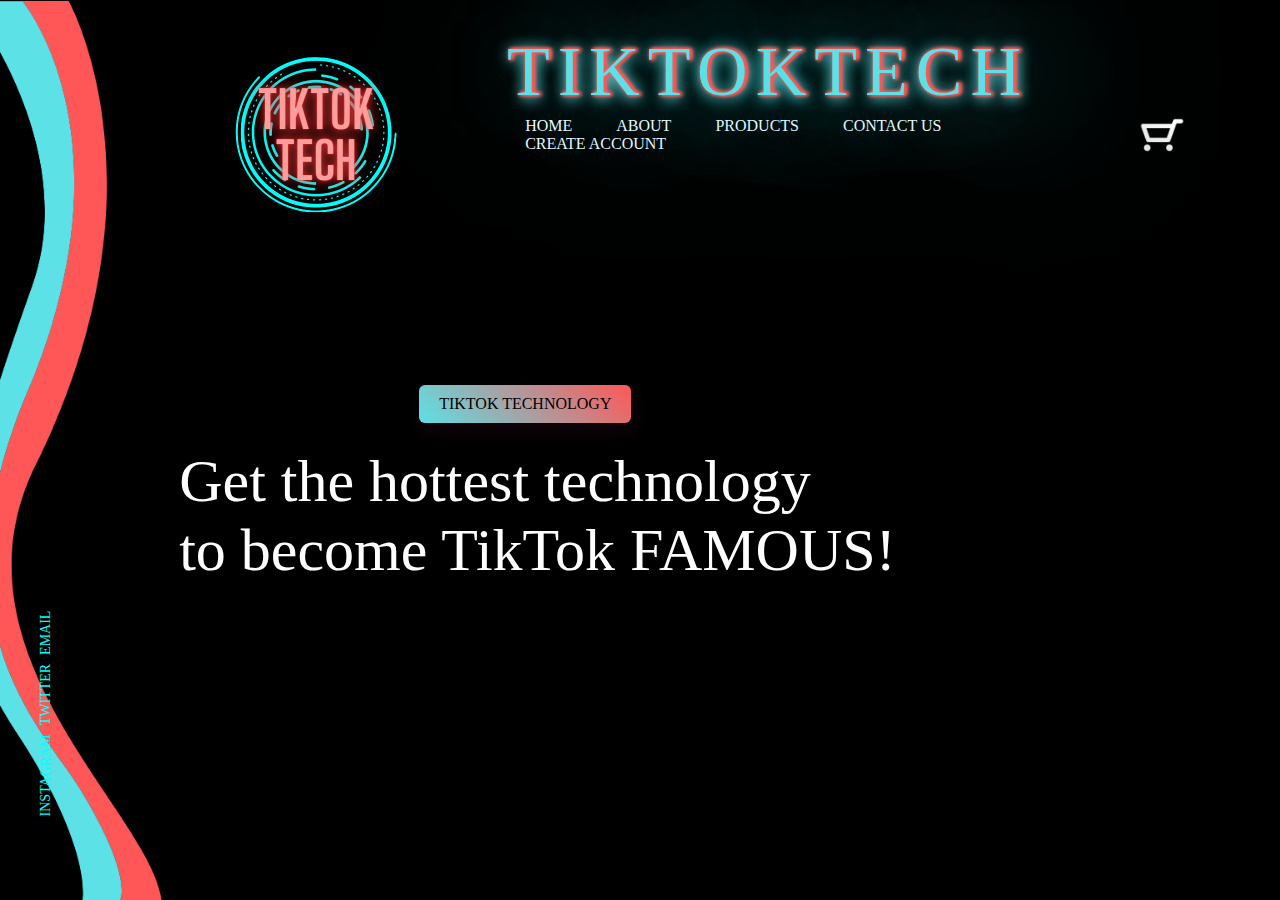
<file: index.html>
<html>
<head>
    <title> Home - TikTok Tech </title>

    <link rel="stylesheet" href="style.css">
</head>
<body> 
    <div class="container">
        <h1 class="neon" data-text="U"><span class="flicker-slow">TIKTOK</span><span class="flicker-fast">TECH</span></h1>
        <div class="navbar">
            <img src="images/logo.png" class="logo">;
            <nav>
                <ul>
                    <li><a href ="index.html">HOME</a></li>
                    <li><a href ="aboutus.html">ABOUT</a></li>
                    <li><a href ="products.html">PRODUCTS</a></li>
                    <li><a href ="contactus.html">CONTACT US</a></li>
                    <li><a href ="account.html">CREATE ACCOUNT</a></li>

                </ul>
            </nav>
            <img src="images/cart.png" class="cart">;
        </div>
        <div class="content">
            <a href="products.html" class ="btn">TIKTOK TECHNOLOGY</a>
            <h2>Get the hottest technology<br>to become TikTok FAMOUS!</h2>
        </div>
            <img src="images/phone.png" class="feature-img">
        <div class="social-links">
            <a href="https://instagram.com/">INSTAGRAM</a>
            <a href="https://twitter.com/">TWITTER</a>
            <a href="https://gmail.com/">EMAIL</a>
        </div>

    </div>
</body>
</html>
</file>
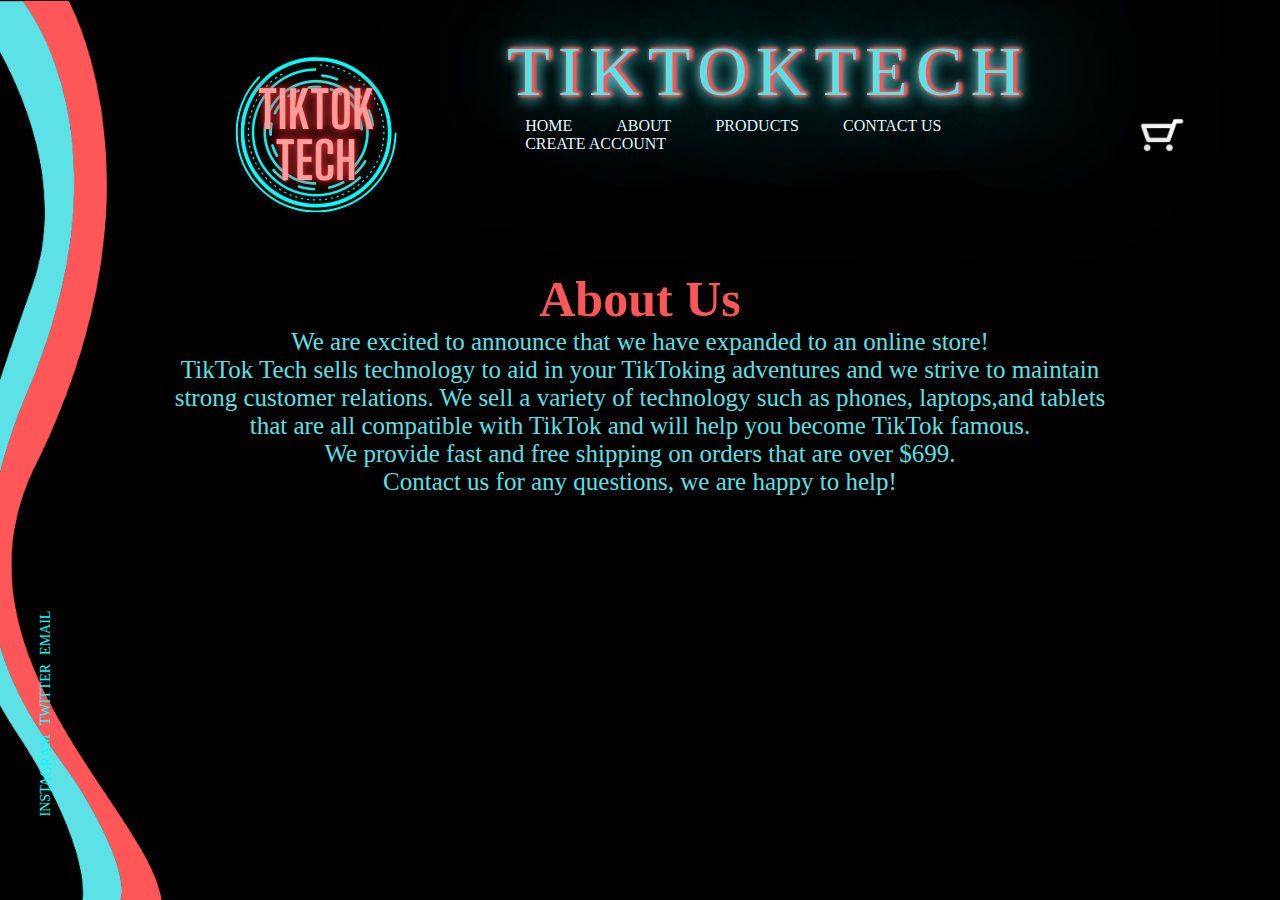
<file: aboutus.html>
<html>
<head>
    <title> About Us - TikTok Tech </title>

    <link rel="stylesheet" href="style.css">
</head>
<body>
   
    <div class="container">
        <h1 class="neon" data-text="U"><span class="flicker-slow">TIKTOK</span><span class="flicker-fast">TECH</span></h1>
        
        <div class="navbar">
            </a><img src="images/logo.png" class="logo">;
            <nav>
                <ul>
                    <li><a href ="index.html">HOME</a></li>
                    <li><a href ="aboutus.html">ABOUT</a></li>
                    <li><a href ="products.html">PRODUCTS</a></li>
                    <li><a href ="contactus.html">CONTACT US</a></li>
                    <li><a href ="account.html">CREATE ACCOUNT</a></li>

                </ul>
            </nav>
        
            <img src="images/cart.png" class="cart">;
        </div>
        <center>
        <h2 style="color:#FF5757;font-size: 50px;"> About Us </h2>
        <p style="color:#5CE1E6;font-size: 25px;"> We are excited to announce that we have expanded to an online store!<br>TikTok Tech sells technology to aid in your TikToking adventures and we strive to maintain<br>strong customer relations.
        We sell a variety of technology such as phones, laptops,and tablets<br>that are all compatible with TikTok and will help you become TikTok famous.<br>
        We provide fast and free shipping on orders that are over $699.<br> Contact us for any questions, we are happy to help! </p>
        </center>
        <div class="social-links">
            <a href="https://instagram.com/">INSTAGRAM</a>
            <a href="https://twitter.com/">TWITTER</a>
            <a href="https://gmail.com/">EMAIL</a>
        </div>
    </div>
</body>
</html>
</file>
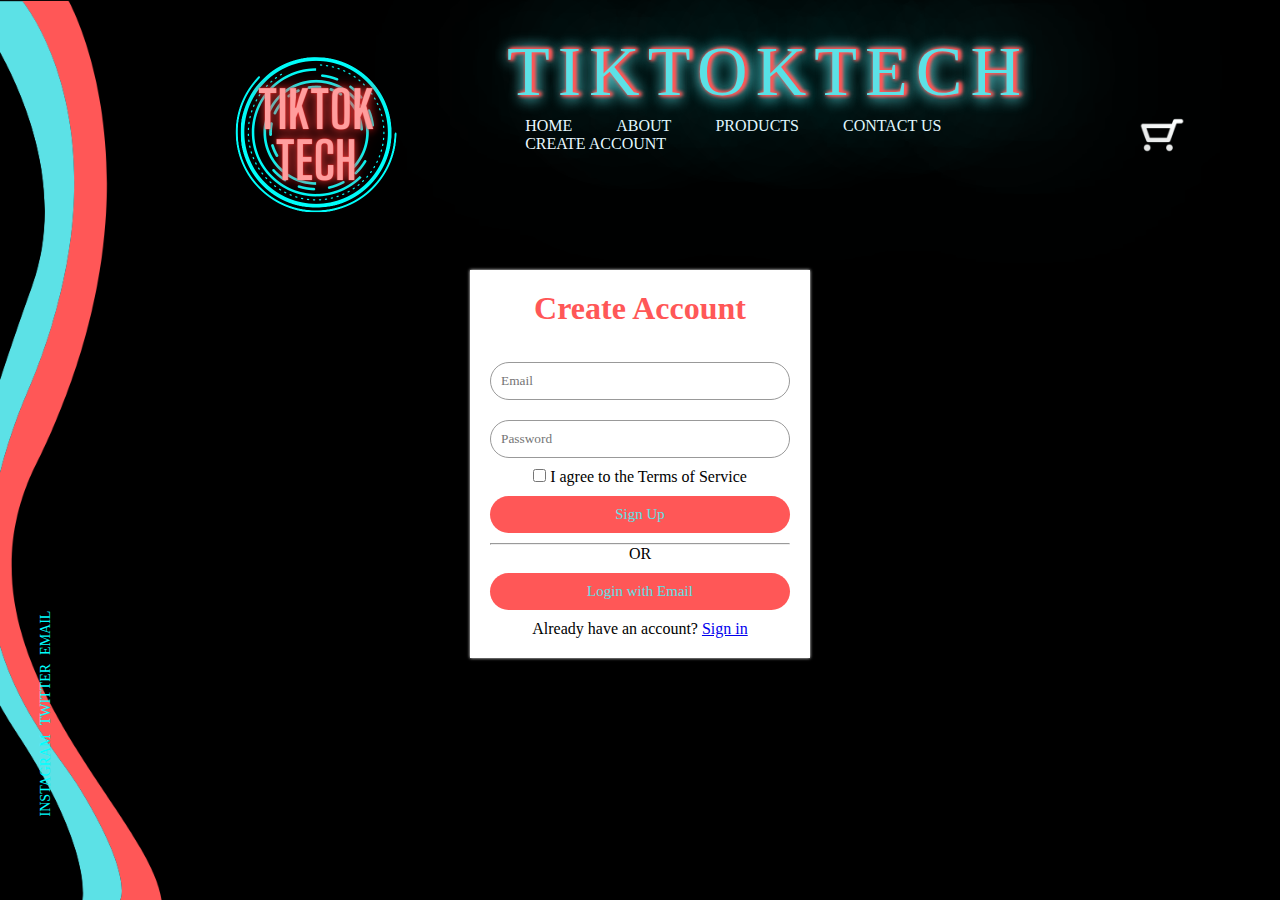
<file: account.html>
<html>
<head>
    <title> Create Account - TikTok Tech </title>

    <link rel="stylesheet" href="style.css">
</head>
<body> 
    <div class="container">
        <h1 class="neon" data-text="U"><span class="flicker-slow">TIKTOK</span><span class="flicker-fast">TECH</span></h1>
        <div class="navbar">
            <img src="images/logo.png" class="logo">;
            <nav>
                <ul>
                    <li><a href ="index.html">HOME</a></li>
                    <li><a href ="aboutus.html">ABOUT</a></li>
                    <li><a href ="products.html">PRODUCTS</a></li>
                    <li><a href ="contactus.html">CONTACT US</a></li>
                    <li><a href ="account.html">CREATE ACCOUNT</a></li>

                </ul>
            </nav>
            <img src="images/cart.png" class="cart">;
        </div>
        <div class="create-account">
            <h1> Create Account </h1>
            <form>
            <input type="email" class="input-box" placeholder="Email">
            <input type="email" class="input-box" placeholder="Password">
            <p><span><input type="checkbox"></span> I agree to the Terms of Service</p>
            <button type="button" class="signup-btn">Sign Up</button>
            <hr>
            <p class="or">OR</p>
            <button type="button" class="signup-btn">Login with Email</button>
            <p>Already have an account? <a href="#">Sign in</a></p>
            </form>
        </div>
        <div class="social-links">
            <a href="https://instagram.com/">INSTAGRAM</a>
            <a href="https://twitter.com/">TWITTER</a>
            <a href="https://gmail.com/">EMAIL</a>
        </div>
    </div>
</body>
</html>
</file>
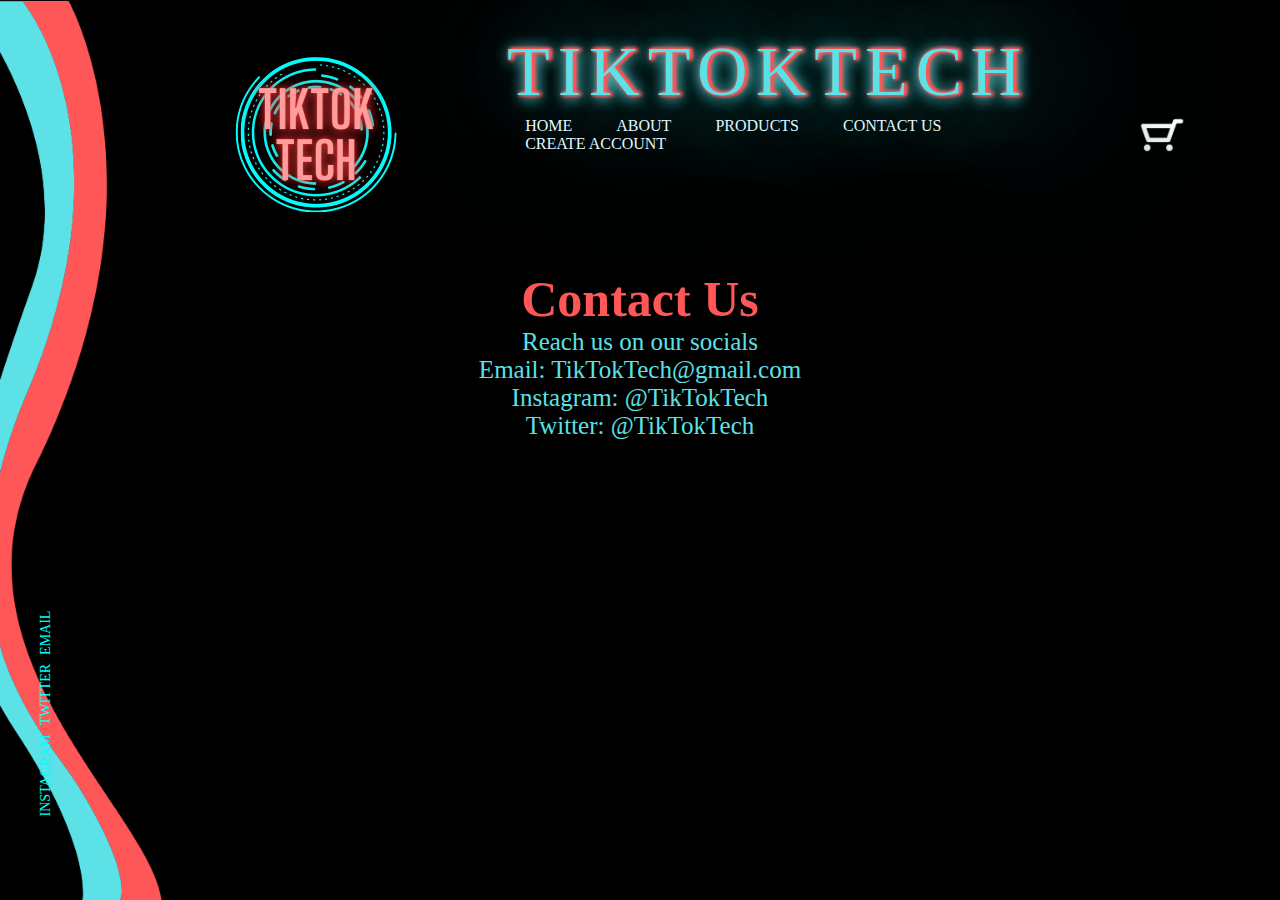
<file: contactus.html>
<html>
<head>
    <title> Contact Us - TikTok Tech </title>

    <link rel="stylesheet" href="style.css">
</head>
<body>
   
    <div class="container">
        <h1 class="neon" data-text="U"><span class="flicker-slow">TIKTOK</span><span class="flicker-fast">TECH</span></h1>
        
        <div class="navbar">
            </a><img src="images/logo.png" class="logo">;
            <nav>
                <ul>
                    <li><a href ="index.html">HOME</a></li>
                    <li><a href ="aboutus.html">ABOUT</a></li>
                    <li><a href ="products.html">PRODUCTS</a></li>
                    <li><a href ="contactus.html">CONTACT US</a></li>
                    <li><a href ="account.html">CREATE ACCOUNT</a></li>

                </ul>
            </nav>
        
            <img src="images/cart.png" class="cart">;
        </div>
        <center>
            <h1 style="color:#FF5757;font-size: 50px;"> Contact Us</h1>
            <p style="color:#5CE1E6;font-size: 25px;"> Reach us on our socials<br>Email: TikTokTech@gmail.com<br>Instagram: @TikTokTech<br>Twitter: @TikTokTech<br></p>
        </center>
        <div class="social-links">
            <a href="https://instagram.com/">INSTAGRAM</a>
            <a href="https://twitter.com/">TWITTER</a>
            <a href="https://gmail.com/">EMAIL</a>
        </div>
    </div>
</body>
</html>
</file>
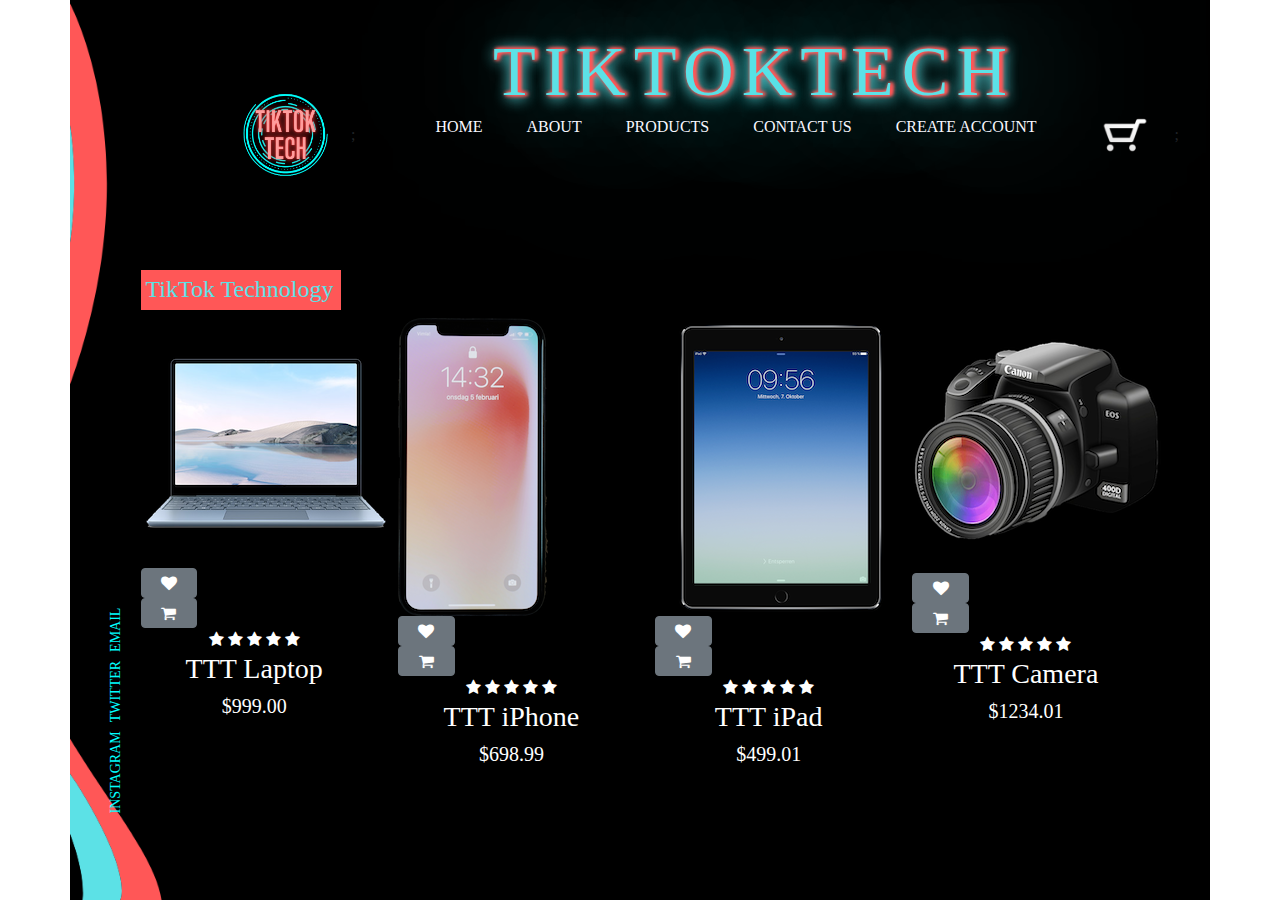
<file: products.html>
<html>
<head>
    <title> Products - TikTok Tech </title>
    <link rel="stylesheet" href="style.css">
    <link rel="stylesheet" href="https://stackpath.bootstrapcdn.com/bootstrap/4.5.2/css/bootstrap.min.css">
    <link rel="stylesheet" href="https://stackpath.bootstrapcdn.com/font-awesome/4.7.0/css/font-awesome.min.css">
</head>
<body> 
    <div class="container">
        <h1 class="neon" data-text="U"><span class="flicker-slow">TIKTOK</span><span class="flicker-fast">TECH</span></h1>
        <div class="navbar">
            </a><img src="images/logo.png" class="logo">;
            <nav>
                <ul>
                    <li><a href ="index.html">HOME</a></li>
                    <li><a href ="aboutus.html">ABOUT</a></li>
                    <li><a href ="products.html">PRODUCTS</a></li>
                    <li><a href ="contactus.html">CONTACT US</a></li>
                    <li><a href ="account.html">CREATE ACCOUNT</a></li>

                </ul>
            </nav>
            <img src="images/cart.png" class="cart">;
        </div>
        <div class="container2">
            <h2>TikTok Technology</h2>
            <div class="row">
                <div class="col-md-3">
                    <div class="product-top">
                        <img src="images/laptop.png">
                        <div class="overlay">
                            <button type="butn" class="btn btn-secondary" title="Favorite"><i class="fa fa-heart"></i></button>
                            <button type="butn" class="btn btn-secondary" title="Add to Cart"><i class="fa fa-shopping-cart"></i></button>
                        </div>
                    </div>
                    <div class="product-bottom text-center">
                        <i class="fa fa-star"></i>
                        <i class="fa fa-star"></i>
                        <i class="fa fa-star"></i>
                        <i class="fa fa-star"></i>
                        <i class="fa fa-star"></i>
                        <h3>TTT Laptop</h3>
                        <h5>$999.00</h5>
                    </div>
                </div>
                <div class="col-md-3">
                <div class="product-top">
                <img src="images/iphone.png">
                    <div class="overlay">
                        <button type="butn" class="btn btn-secondary" title="Favorite"><i class="fa fa-heart"></i></button>
                        <button type="butn" class="btn btn-secondary" title="Add to Cart"><i class="fa fa-shopping-cart"></i></button>
                    </div>
                </div>
                <div class="product-bottom text-center">
                    <i class="fa fa-star"></i>
                    <i class="fa fa-star"></i>
                    <i class="fa fa-star"></i>
                    <i class="fa fa-star"></i>
                    <i class="fa fa-star"></i>
                    <h3>TTT iPhone</h3>
                    <h5>$698.99</h5>
                </div>
            </div>
            <div class="col-md-3">
                <div class="product-top">
                <img src="images/ipad.png">
                    <div class="overlay">
                        <button type="butn" class="btn btn-secondary" title="Favorite"><i class="fa fa-heart"></i></button>
                        <button type="butn" class="btn btn-secondary" title="Add to Cart"><i class="fa fa-shopping-cart"></i></button>
                    </div>
                </div>
                <div class="product-bottom text-center">
                    <i class="fa fa-star"></i>
                    <i class="fa fa-star"></i>
                    <i class="fa fa-star"></i>
                    <i class="fa fa-star"></i>
                    <i class="fa fa-star"></i>
                    <h3>TTT iPad</h3>
                    <h5>$499.01</h5>
                </div>
            </div>
            <div class="col-md-3">
                <div class="product-top">
                <img src="images/camera.png">
                    <div class="overlay">
                        <button type="butn" class="btn btn-secondary" title="Favorite"><i class="fa fa-heart"></i></button>
                        <button type="butn" class="btn btn-secondary" title="Add to Cart"><i class="fa fa-shopping-cart"></i></button>
                    </div>
                </div>
                <div class="product-bottom text-center">
                    <i class="fa fa-star"></i>
                    <i class="fa fa-star"></i>
                    <i class="fa fa-star"></i>
                    <i class="fa fa-star"></i>
                    <i class="fa fa-star"></i>
                    <h3>TTT Camera</h3>
                    <h5>$1234.01</h5>
                </div>
            </div>
        </div>
        </div>

        <div class="social-links">
            <a href="https://instagram.com/">INSTAGRAM</a>
            <a href="https://twitter.com/">TWITTER</a>
            <a href="https://gmail.com/">EMAIL</a>
        </div>
    </div>
</body>
</html>
</file>
<file: style.css>
*{
    margin:0;
    padding:0;
    font-family: 'Lucinda Sans';
}
.container{
    height: 100vh;
    width: 100%;
    background-image: url(images/background.png);
    background-position: center;
    background-size: cover;
    padding-left: 5%;
    padding-right: 5%;
    box-sizing: border-box;
    position: relative;
}

.neon{
    cursor: pointer;
    font-family: 'Garamond';
    font-size:70px;
    color: #5CE1E6;
    position: absolute;
    top: 8%;
    left: 60%;
    transform: translate(-50%, -50%);
    font-weight: 400;
    letter-spacing: 8px;
    text-shadow: 1px 0px 4px #FF5757, 2px 0px 4px #FF5757, 3px 0px 4px #FF5757, 2px 0px 3px #FF5757, 2px 3px 15px #5CE1E6, 2px 0px 15px, 5px 0px 125px, 20px 0vw 200px #5CE1E6,40px 0vw 200px #5CE1E6;
  }
  
  .flicker-slow{
    animation: flicker 3s linear infinite;
  }
  
  .flicker-fast{
    animation: flicker 1s linear infinite;
  }
  
  @keyframes flicker {
      0%, 19.999%, 22%, 62.999%, 64%, 64.999%, 70%, 100% {
      opacity: .99;
          
      }
      20%, 21.999%, 63%, 63.999%, 65%, 69.999% {
          opacity: 0.4;
      }
  }
.navbar{
    width: 100%;
    height: 30%;
    margin: auto;
    display: flex;
    align-items: center;
}
.logo{
    width: 250px;
    padding-left: 11%;
    cursor: pointer;
}
.cart{
    width: 100px;
    cursor: pointer;
}
nav{
    flex: 1;
    padding-left: 60px;
}
nav ul li{
    display: inline-block;
    list-style: none;
    margin: 0px 20px;
}
nav ul li a{
    text-decoration: none;
    color:ghostwhite;
}
.content h2{
    font-size: 60px;
    font-weight: 100;
    margin-top: 24;
    margin-bottom: 15px;
    color:white;

}
.content{
    margin-left: 10%;
    margin-top: 10%;
}
.content .btn{
    display: inline-block;
    position: relative;
    right: -240px;
    background: linear-gradient(45deg,#5CE1E6,#FF5757);
    border-radius: 6px;
    padding: 10px 20px;
    box-sizing: border-box;
    text-decoration: none;
    color: black;
    box-shadow: 3px 8px 22px rgba(128, 33, 90, 0.15);
}
.feature-img{
    height: 50%;
    position: absolute;
    bottom: 120px;
    right: 150px;
    cursor: pointer;

    animation: zoomin 1s linear 1;
    animation-delay: 2s;
    visibility: hidden;
    animation-fill-mode: forwards;
}

@keyframes zoomin{
    0%{
        transform: scale(0.5);
        visibility: visible;
    }
    100%{
        transform: scale(1);
        visibility: visible;
    }
}
.social-links{
    transform: rotate(-90deg);
    position: absolute;
    left: -60px;
    bottom: 180px;
}
.social-links a{
    text-decoration: none;
    color: cyan;
    padding-right: 5px;
    font-size: 14px;
}
.create-account{
    width: 300px;
    box-shadow: 0 0 3px 0 white;
    background: white;
    padding: 20px;
    margin:auto;
    text-align: center;
}
.create-account h1{
    color: #FF5757;
    margin-bottom: 25px;
}
.input-box{
    border-radius: 20px;
    padding: 10px;
    margin: 10px 0;
    width: 100%;
    border: 1px solid #999;
    outline: none;
}
button{
    color: #5CE1E6;
    width: 100%;
    padding: 10px;
    border-radius: 20px;
    font-size: 15px;
    margin: 10px 0;
    border: none;
    outline: none;
    cursor: pointer;
}
.signup-btn{
    background-color: #FF5757;
}
.container2{
    width: 100%;
    margin-top: auto;
    font-family: sans-serif;
    padding-left: 5%;
    padding-right: 5%;
    box-sizing: border-box;
    position: relative;
}
.container2 h2{
    background: #FF5757;
    color: #5CE1E6;
    width: 200px;
    font-size: 24px;
    padding: 5px;
    height: 40px;
}
.text-center{
    color:white;
}
.overlay{
    width:25%;
}
</file>
